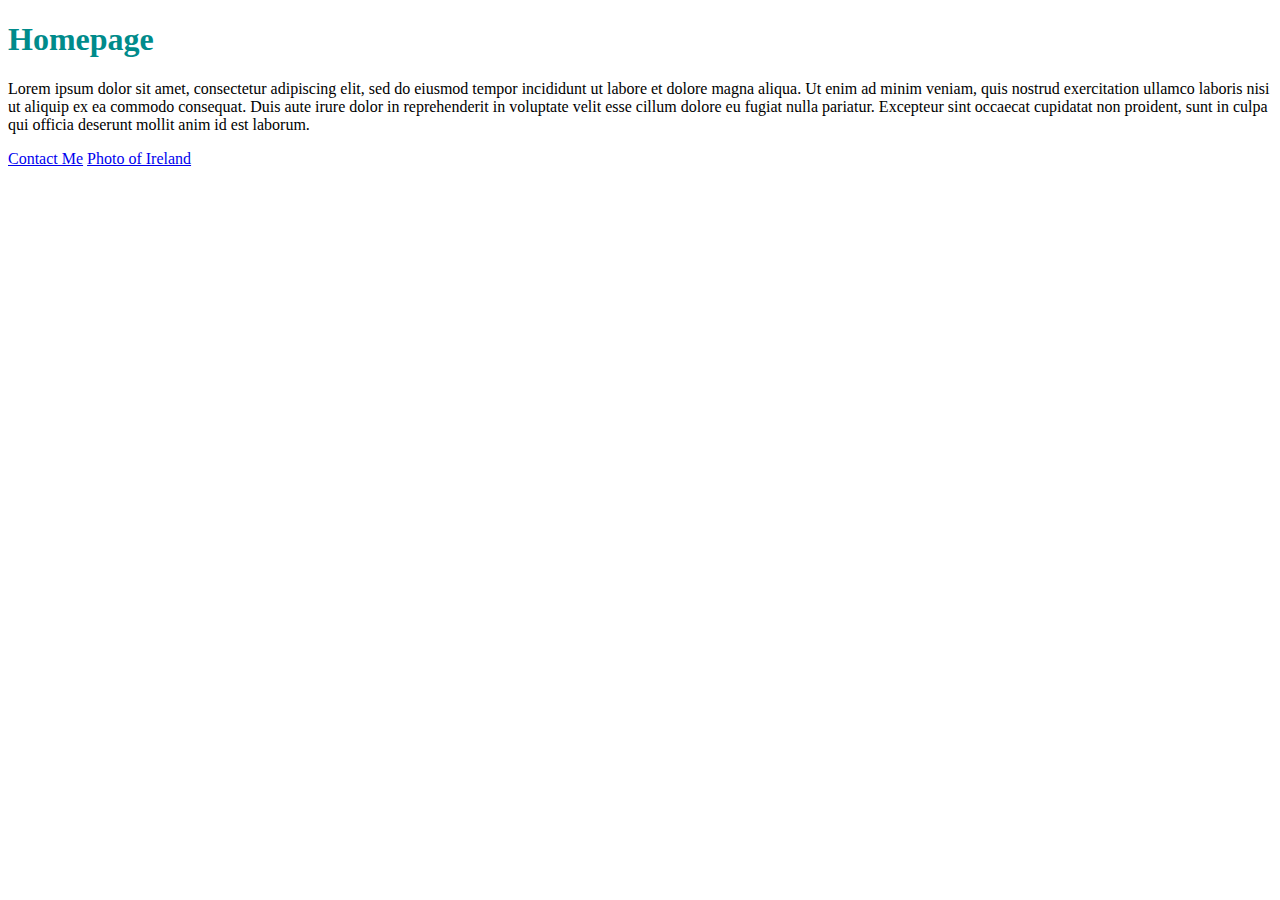
<file: index.html>
<!DOCTYPE html>
<html lang="en">
<head>
    <meta charset="UTF-8">
    <meta http-equiv="X-UA-Compatible" content="IE=edge">
    <meta name="description" content="Learn all about my portfolio and pictures from a trip to Ireland.">

    <meta name="viewport" content="width=device-width, initial-scale=1.0">
    <link rel="stylesheet" href="styles/styles.css"/>

    <title>Homepage</title>
</head>
<body>
    <h1>Homepage</h1>
    <p>
        Lorem ipsum dolor sit amet, consectetur adipiscing elit, sed do eiusmod tempor incididunt ut labore et dolore magna aliqua. Ut enim ad minim veniam, quis nostrud exercitation ullamco laboris nisi ut aliquip ex ea commodo consequat. Duis aute irure dolor in reprehenderit in voluptate velit esse cillum dolore eu fugiat nulla pariatur. Excepteur sint occaecat cupidatat non proident, sunt in culpa qui officia deserunt mollit anim id est laborum.
    </p>
    <a href="contact.html" title="Contact Me">Contact Me</a>
    <a href="photo.html" title="Photo Album">Photo of Ireland</a>
</body>
</html>
</file>
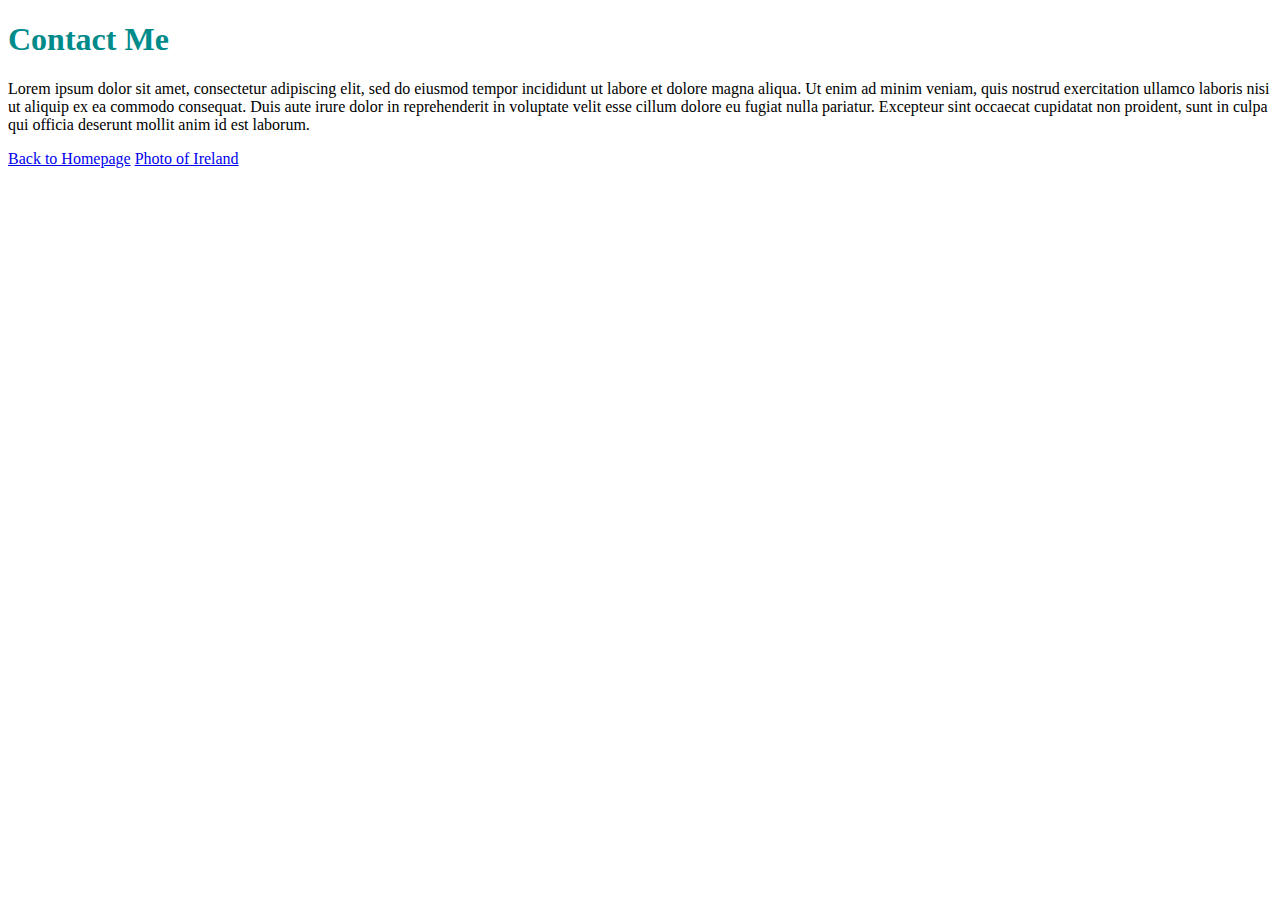
<file: contact.html>
<!DOCTYPE html>
<html lang="en">
<head>
    <meta charset="UTF-8">
    <meta http-equiv="X-UA-Compatible" content="IE=edge">
    <meta name="viewport" content="width=device-width, initial-scale=1.0">
    <meta name="description" content="Contact Natalie and view online porfolio of her work.">

    <link rel="stylesheet" href="styles/styles.css"/>
    <title>Contact Me</title>
</head>
<body>
    <h1>Contact Me</h1>
    <p>
        Lorem ipsum dolor sit amet, consectetur adipiscing elit, sed do eiusmod tempor incididunt ut labore et dolore magna aliqua. Ut enim ad minim veniam, quis nostrud exercitation ullamco laboris nisi ut aliquip ex ea commodo consequat. Duis aute irure dolor in reprehenderit in voluptate velit esse cillum dolore eu fugiat nulla pariatur. Excepteur sint occaecat cupidatat non proident, sunt in culpa qui officia deserunt mollit anim id est laborum.
    </p>
    <a href="/" title="Back to Homepage">Back to Homepage</a>
    <a href="photo.html" title="photo album">Photo of Ireland</a>
</body>
</html>
</file>
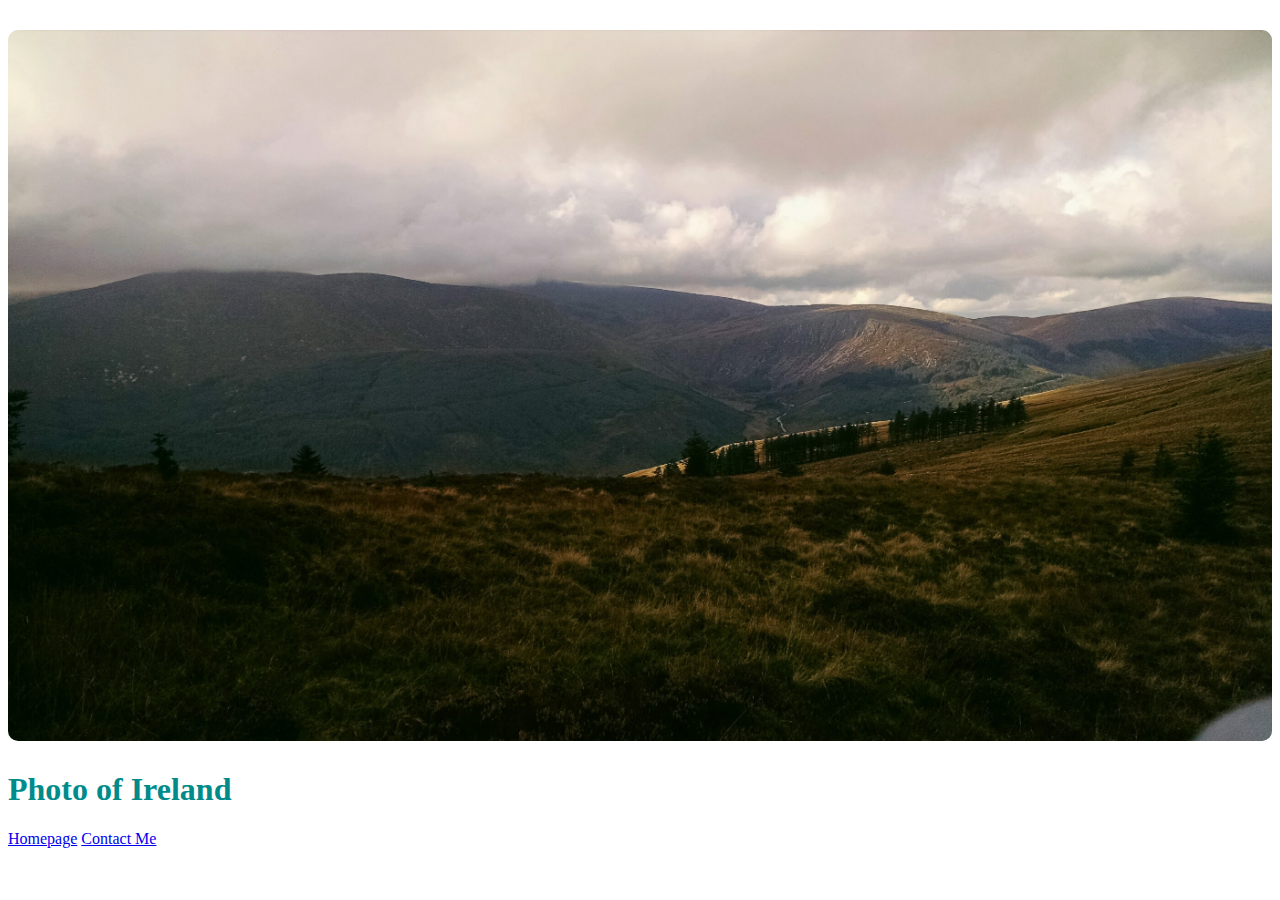
<file: photo.html>
<!DOCTYPE html>
<html lang="en">
<head>
    <meta charset="UTF-8">
    <meta http-equiv="X-UA-Compatible" content="IE=edge">
    <meta name="description" content="A photo website of the Irish mountains and links to Natalie's portfolio.">
    <meta name="viewport" content="width=device-width, initial-scale=1.0">
    <title>Photo of Ireland</title>
    <link rel="stylesheet" href="styles/styles.css"/>
</head>
<body>
<img src="/images/photo.jpg" alt="Mountains"/> 
<h1>Photo of Ireland</h1>
<a href="index.html" title="Homepage">Homepage</a>
<a href="/contact.html" title="Contact Natalie">Contact Me</a>
</body>
</html>
</file>
<file: styles/styles.css>
h1{color: darkcyan;}
img{
        max-width: 100%;
        border-radius: 10px;
        display: block;
        margin: 30px 0;
      }
</file>
